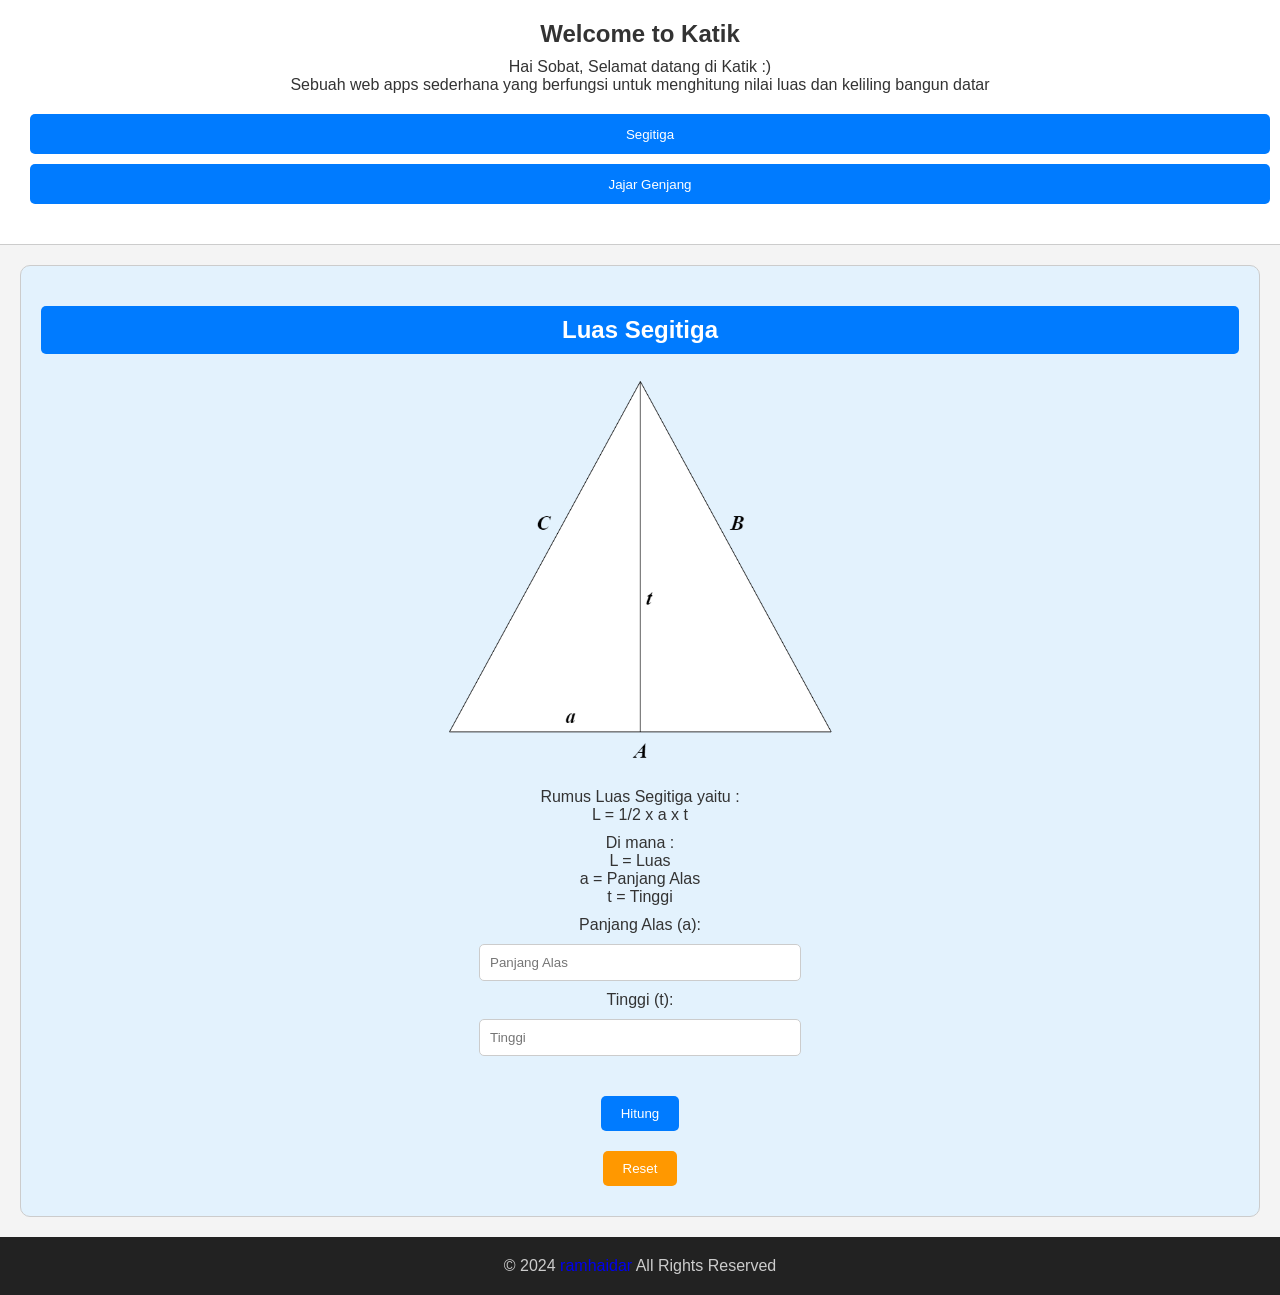
<file: index.html>
<!DOCTYPE html>
<html lang="en">
<head>
    <meta charset="UTF-8">
    <meta http-equiv="X-UA-Compatible" content="IE=edge">
    <meta name="viewport" content="width=device-width, initial-scale=1.0">
    <title>Katik - Geometry Calculator</title>
    <link rel="stylesheet" href="css/style.css">
</head>
<body>

    <header class="header">
        <h1>Welcome to Katik</h1>
        <p>Hai Sobat, Selamat datang di Katik :)<br>
           Sebuah web apps sederhana yang berfungsi untuk menghitung nilai luas dan keliling bangun datar
        </p>
        <div class="navigation">
            <button class="nav-button" onclick="toggleSection('segitigaSubButtons')">Segitiga</button>
            <div id="segitigaSubButtons" class="sub-buttons" style="display: none;">
                <button class="sub-button" onclick="showSection('bagianLuasSegitiga')">Luas</button>
                <button class="sub-button" onclick="showSection('bagianKelilingSegitiga')">Keliling</button>
            </div>
            <button class="nav-button" onclick="toggleSection('jajarSubButtons')">Jajar Genjang</button>
            <div id="jajarSubButtons" class="sub-buttons" style="display: none;">
                <button class="sub-button" onclick="showSection('bagianLuasJajarGenjang')">Luas</button>
                <button class="sub-button" onclick="showSection('bagianKelilingJajarGenjang')">Keliling</button>
            </div>
        </div>
    </header>

    <section id="bagianLuasSegitiga" class="bagian-kalkulasi" style="display: none;">
        <h2>Luas Segitiga</h2>
        <img src="asset/Segitiga.png" class="diagram">
        <p>Rumus Luas Segitiga yaitu :<br>
           L = 1/2 x a x t
        </p>
        <p>Di mana :<br>
           L = Luas<br>
           a = Panjang Alas<br>
           t = Tinggi
        </p>

        <form id="formLuasSegitiga">
            <label for="alas_segitiga">Panjang Alas (a):</label>
            <input type="number" id="alas_segitiga" placeholder="Panjang Alas" min="0">
            
            <label for="tinggi_segitiga">Tinggi (t):</label>
            <input type="number" id="tinggi_segitiga" placeholder="Tinggi" min="0">
            
            <div id="hasilLuasSegitiga" class="result"></div>
            
            <button type="button" class="tombol-hitung" onclick="calculateTriangleArea()">Hitung</button>
            <button type="reset" class="tombol-reset" onclick="clearResults()">Reset</button>
        </form>
    </section>

    <section id="bagianKelilingSegitiga" class="bagian-kalkulasi" style="display: none;">
        <h2>Keliling Segitiga</h2>
        <img src="asset/Segitiga.png" class="diagram">
        <p>Rumus Keliling Segitiga yaitu :<br>
           K = S1 + S2 + S3
        </p>
        <p>Di mana :<br>
           K = Keliling<br>
           S1 = Sisi A<br>
           S2 = Sisi B<br>
           S3 = Sisi C
        </p>

        <form id="formKelilingSegitiga">
            <label for="sisi_satu">Sisi A (S1):</label>
            <input type="number" id="sisi_satu" placeholder="Sisi A" min="0">
            
            <label for="sisi_dua">Sisi B (S2):</label>
            <input type="number" id="sisi_dua" placeholder="Sisi B" min="0">
            
            <label for="sisi_tiga">Sisi C (S3):</label>
            <input type="number" id="sisi_tiga" placeholder="Sisi C" min="0">
            
            <div id="hasilKelilingSegitiga" class="result"></div>
            
            <button type="button" class="tombol-hitung" onclick="calculateTrianglePerimeter()">Hitung</button>
            <button type="reset" class="tombol-reset" onclick="clearResults()">Reset</button>
        </form>
    </section>

    <section id="bagianLuasJajarGenjang" class="bagian-kalkulasi" style="display: none;">
        <h2>Luas Jajar Genjang</h2>
        <img src="asset/JajarGenjang.png" class="diagram">
        <p>Rumus Luas Jajar Genjang yaitu :<br>
           L = a x t
        </p>
        <p>Di mana :<br>
           L = Luas<br>
           a = Panjang Alas<br>
           t = Tinggi
        </p>

        <form id="formLuasJajarGenjang">
            <label for="alasJajarGenjang1">Panjang Alas (a):</label>
            <input type="number" id="alasJajarGenjang1" placeholder="Panjang Alas" min="0">
            
            <label for="tinggiJajarGenjang1">Tinggi (t):</label>
            <input type="number" id="tinggiJajarGenjang1" placeholder="Tinggi" min="0">
            
            <div id="hasilLuasJajarGenjang" class="result"></div>
            
            <button type="button" class="tombol-hitung" onclick="calculateParallelogramArea()">Hitung</button>
            <button type="reset" class="tombol-reset" onclick="clearResults()">Reset</button>
        </form>
    </section>

    <section id="bagianKelilingJajarGenjang" class="bagian-kalkulasi" style="display: none;">
        <h2>Keliling Jajar Genjang</h2>
        <img src="asset/JajarGenjang.png" class="diagram">
        <p>Rumus Keliling Jajar Genjang yaitu :<br>
           K = 2 x (a + b)
        </p>
        <p>Di mana :<br>
           K = Keliling<br>
           a = Panjang Alas<br>
           b = Panjang Sisi Miring
        </p>

        <form id="formKelilingJajarGenjang">
            <label for="alasJajarGenjang2">Panjang Alas (a):</label>
            <input type="number" id="alasJajarGenjang2" placeholder="Panjang Alas" min="0">
            
            <label for="tinggiJajarGenjang2">Panjang Sisi Miring (b):</label>
            <input type="number" id="tinggiJajarGenjang2" placeholder="Panjang Sisi Miring" min="0">
            
            <div id="hasilKelilingJajarGenjang" class="result"></div>
            
            <button type="button" class="tombol-hitung" onclick="calculateParallelogramPerimeter()">Hitung</button>
            <button type="reset" class="tombol-reset" onclick="clearResults()">Reset</button>
        </form>
    </section>

    <footer>
        <p>&copy; 2024 <a href="https://github.com/ramhaidar" style="text-decoration: none;">ramhaidar</a> All Rights Reserved</p>
    </footer>

    <script src="js/script.js"></script>
</body>
</html>
</file>
<file: css/style.css>
body {
    font-family: Arial, sans-serif;
    margin: 0;
    padding: 0;
    background-color: #f4f4f4;
    color: #333;
    text-align: center;
}

.header {
    background-color: #fff;
    padding: 20px;
    border-bottom: 1px solid #ccc;
}

h1 {
    margin: 0;
    font-size: 24px;
    color: #333;
}

p {
    margin: 10px 0;
    font-size: 16px;
}

.navigation {
    margin: 20px 0;
    display: flex;
    flex-direction: column;
    align-items: center;
    gap: 10px;
    width: 100%;
    padding: 0 10px;
}

.nav-button {
    background-color: #007bff;
    color: white;
    border: none;
    height: 40px;
    cursor: pointer;
    border-radius: 5px;
    width: 100%;
    max-width: 100%;
    box-sizing: border-box;
}

.nav-button:hover {
    background-color: #0056b3;
}

.sub-buttons {
    display: flex;
    flex-direction: column;
    align-items: center;
    gap: 10px;
    margin-top: 5px;
    width: 100%;
}

.sub-button {
    background-color: #4caf50;
    color: white;
    border: none;
    cursor: pointer;
    border-radius: 5px;
    width: 90%;
    height: 35px;
    margin: 5px;
}

.sub-button:hover {
    background-color: #388e3c;
}

.bagian-kalkulasi {
    background-color: #e3f2fd;
    padding: 20px;
    margin: 20px;
    border-radius: 10px;
    border: 1px solid #ccc;
}

h2 {
    color: #fff;
    background-color: #007bff;
    padding: 10px;
    border-radius: 5px;
}

.diagram {
    max-width: 100%;
    width: auto;
    height: 400px;
}

form {
    display: flex;
    flex-direction: column;
    align-items: center;
}

input {
    margin: 10px 0;
    padding: 10px;
    width: 80%;
    max-width: 300px;
    border: 1px solid #ccc;
    border-radius: 5px;
}

.tombol-hitung {
    background-color: #007bff;
    color: #fff;
    border: none;
    padding: 10px 20px;
    margin: 10px;
    cursor: pointer;
    border-radius: 5px;
}

.tombol-reset {
    background-color: #ff9800;
    color: #fff;
    border: none;
    padding: 10px 20px;
    margin: 10px;
    cursor: pointer;
    border-radius: 5px;
}

.result {
    margin: 10px 0;
    font-weight: bold;
    color: #007bff;
}

footer {
    background-color: #222;
    color: #ccc;
    padding: 10px;
    text-align: center;
}
</file>
